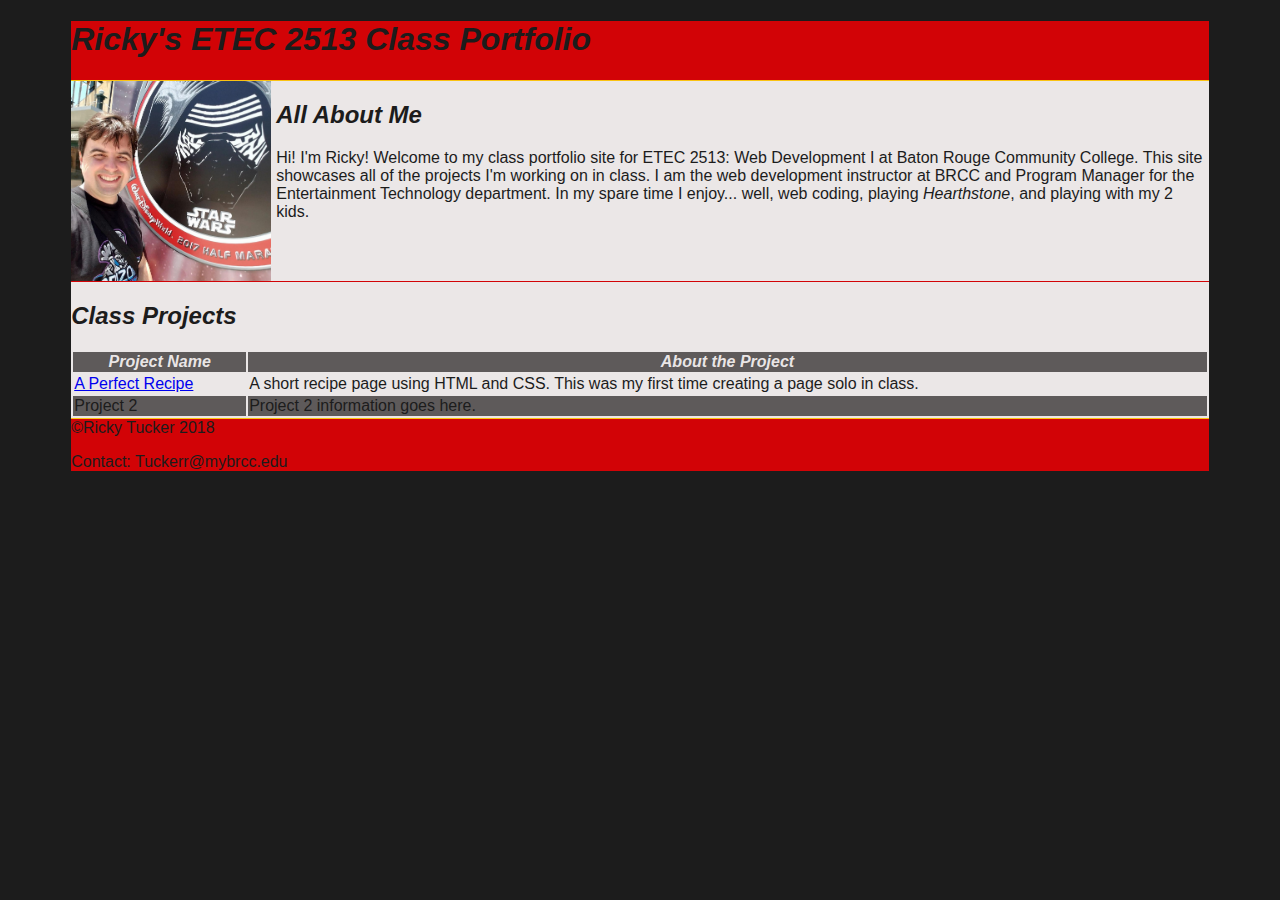
<file: index.html>
<!DOCTYPE html>
<html lang="en">
    <head>
        <title> My ETEC 2513 Class Portfolio</title>
        <meta charset="utf-8" />
        <link rel="stylesheet" href="style.css" />
    </head>
    <body>
        <div class="container">
            <header>
            <h1>Ricky's ETEC 2513 Class Portfolio</h1>
            </header>
            <section class="clearfix about">
             <img src="me.jpg" alt="Ricky's Photo" class="left" width="200" height="200" />
             <h2>All About Me</h2>
             <p>Hi! I'm Ricky! Welcome to my class portfolio site for ETEC 2513: Web Development I at Baton Rouge Community College. This site showcases all of the projects I'm working on in class. I am the web development instructor at BRCC and Program Manager for the Entertainment Technology department. In my spare time I enjoy... well, web coding, playing <em>Hearthstone</em>, and playing with my 2 kids.</p>
            </section>
            <section class="clear">
            <h2>Class Projects</h2>
                <table>
                    <tr class="dk_col">
                        <th>Project Name</th>
                        <th>About the Project</th>
                    </tr>
                    <tr>
                        <td><a href="recipe/index.html">A Perfect Recipe</a></td>
                        <td>A short recipe page using HTML and CSS. This was my first time creating a page solo in class.</td>
                    </tr>
                    <tr class="dk_col">
                        <td>Project 2</td>
                        <td>Project 2 information goes here.</td>
                    </tr>
                </table>
            </section>
            <footer>
                &copy;Ricky Tucker 2018
                <p>Contact: Tuckerr@mybrcc.edu</p>
            </footer>
        </div>
    </body>
</html>
</file>
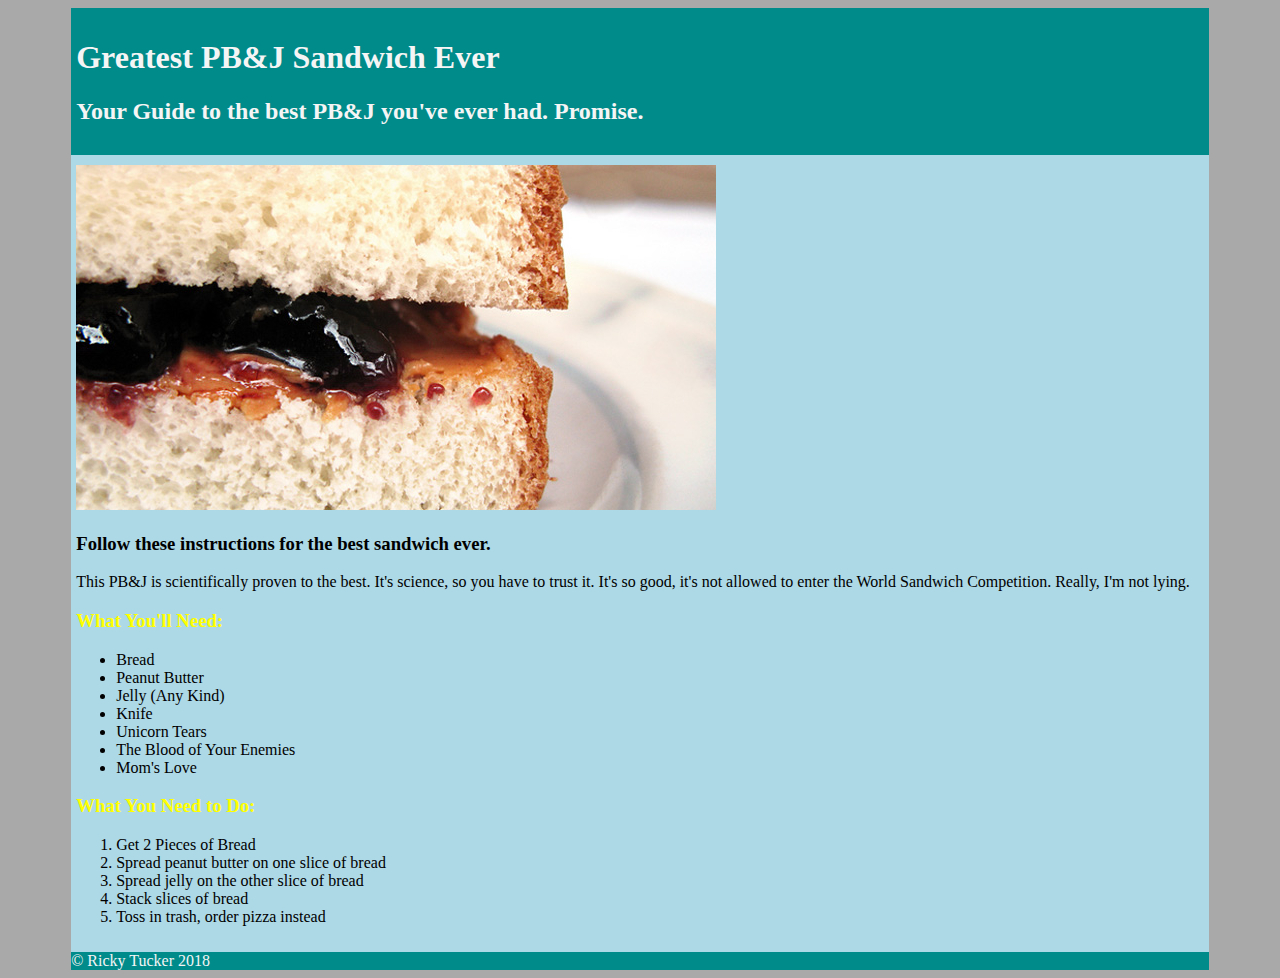
<file: recipe/index.html>
<!DOCTYPE html>
<head>
    <title>The Greatest PB&J Sandwich Ever!!</title>
    <link rel="stylesheet" href="style.css">
</head>
<body>
    <div id="container">
        <header class="white_text">
            <h1>Greatest PB&J Sandwich Ever</h1>
            <h2>Your Guide to the best PB&J you've ever had. Promise.</h2>
        </header>
        <article>
            <img src="pbj_img.jpg" alt="PBJ Sandwich">
            <h3>Follow these instructions for the best sandwich ever.</h3>
            <p>This PB&J is scientifically proven to the best. It's science, so you have to trust it. It's so good, it's not allowed to enter the World Sandwich Competition. Really, I'm not lying.</p>
            <section>
            <h3 class="yellow_text">What You'll Need:</h3>
            <ul>
                <li>Bread</li>
                <li>Peanut Butter</li>
                <li>Jelly (Any Kind)</li>
                <li>Knife</li>
                <li>Unicorn Tears</li>
                <li>The Blood of Your Enemies</li>
                <li>Mom's Love</li>
            </ul>
            </section>
            <section>
            <h3 class="yellow_text">What You Need to Do:</h3>
            <ol>
                <li>Get 2 Pieces of Bread</li>
                <li>Spread peanut butter on one slice of bread</li>
                <li>Spread jelly on the other slice of bread</li>
                <li>Stack slices of bread</li>
                <li>Toss in trash, order pizza instead</li>
            </ol>
            </section>
        </article>
        <footer class="white_text">
            &copy; Ricky Tucker 2018
        </footer>
    </div>
</body>
</file>
<file: style.css>
body {
    font-family: Verdana, Geneva, sans-serif;
    color: #1c1c1c;
    background: #1c1c1c;
    font-size: 16px;
}

header, footer {
    background: #d20306;
}

header {
    border-bottom: 1px solid #fac311;
}

footer {
    border-top: 1px solid #fac311;
}

h1, h2 {
    font-style: italic;
}

h1{
    font-size: 2em;
}

h2 {
    font-size: 1.5em;
}

th {
    font-style: italic;
    color: #eeeaeafc;
}

table {
    width: 100%;
}

.left {
    float:left;
    margin-right: 5px;
}

.clearfix {
    overflow: auto;
}

.clear {
    clear: both;
}

.container {
    width: 90%;
    margin: 0 auto;
    background: #eeeaeafc;
    font-size: 1em;
}

.about {
    border-bottom: 1px solid #d20306;
}

.dk_col {
    background: #5e5a5a;
}
</file>
<file: recipe/style.css>
body {
    background: darkgrey;
    color: black;
    font-size: 16px;
    font-family: Cambria, Cochin, serif;
}

#container {
    background: lightblue;
    width: 90%;
    margin: 0 auto;
}

article {
    padding-left: 5px;
    padding-right: 5px;
    padding-bottom: 10px;
}

header, footer {
    background: darkcyan;
}

header {
 padding: 10px 5px;
 margin-bottom: 10px;
}

.yellow_text {
    color: yellow;
}

.white_text {
    color: whitesmoke;
}
</file>
